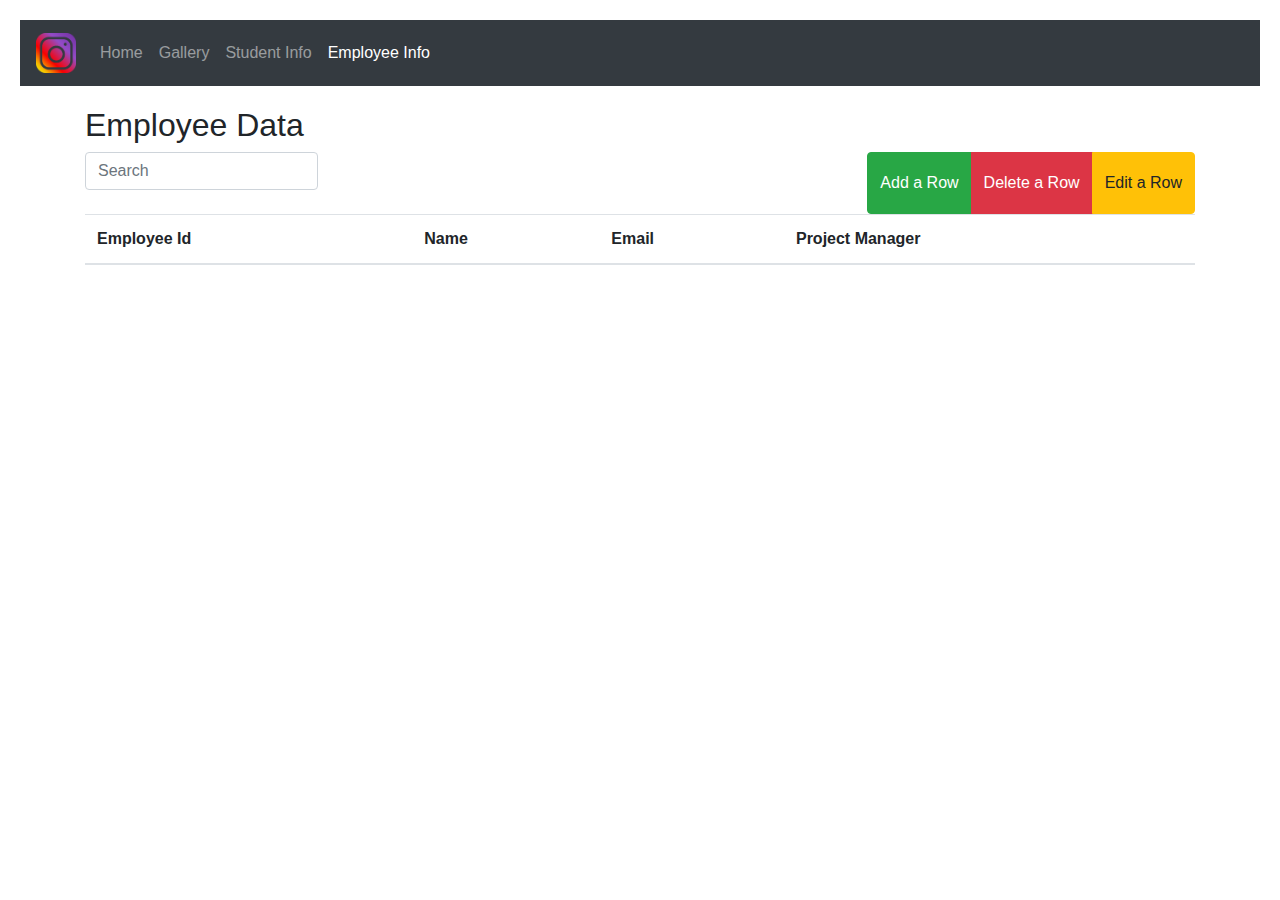
<file: empdata.html>
<!DOCTYPE html>
<html lang="en">
<head>
<meta charset="utf-8">
<meta name="viewport" content="width=device-width, initial-scale=1, shrink-to-fit=no">
<title>TableInfo</title>
<link rel="stylesheet" type="text/css" href="css/studdata.css">
<link rel="stylesheet" href="https://stackpath.bootstrapcdn.com/bootstrap/4.3.1/css/bootstrap.min.css">
<link rel="stylesheet" href="https://maxcdn.bootstrapcdn.com/font-awesome/4.7.0/css/font-awesome.min.css">
<script src="https://code.jquery.com/jquery-3.3.1.slim.min.js" integrity="sha384-q8i/X+965DzO0rT7abK41JStQIAqVgRVzpbzo5smXKp4YfRvH+8abtTE1Pi6jizo" crossorigin="anonymous"></script>
<script src="https://cdnjs.cloudflare.com/ajax/libs/popper.js/1.14.7/umd/popper.min.js" integrity="sha384-UO2eT0CpHqdSJQ6hJty5KVphtPhzWj9WO1clHTMGa3JDZwrnQq4sF86dIHNDz0W1" crossorigin="anonymous"></script>
<script src="https://stackpath.bootstrapcdn.com/bootstrap/4.3.1/js/bootstrap.min.js" integrity="sha384-JjSmVgyd0p3pXB1rRibZUAYoIIy6OrQ6VrjIEaFf/nJGzIxFDsf4x0xIM+B07jRM" crossorigin="anonymous"></script>
<style type="text/css">
    .bs-example{
        margin: 20px;
    }
    .navbar{
        margin-bottom: 1rem;
    }
</style>

</head>
<body>
<div class="bs-example">
    <nav class="navbar navbar-expand-lg navbar navbar-dark bg-dark">
        <a href="#" class="navbar-brand"><img class="logo" src="images/insta.png"></a>
        <button type="button" class="navbar-toggler" data-toggle="collapse" data-target="#navbarCollapse1">
            <span class="navbar-toggler-icon"></span>
        </button>

        <div class="collapse navbar-collapse" id="navbarCollapse1">
            <div class="navbar-nav">
                <a href="index.html#" class="nav-item nav-link">Home</a>
                <a href="picgallery.html#" class="nav-item nav-link">Gallery</a>
                <a href="studdata.html" class="nav-item nav-link">Student Info</a>
                <a href="empdata.html" class="nav-item nav-link active">Employee Info</a>
            </div>
        </div>
    </nav>
</div>
<div class="container">
    <h2>Employee Data</h2>
    <div class ="operations">
        <div class="active-purple-3 active-purple-4 mb-4">
            <input class="form-control" type="text" placeholder="Search" aria-label="Search" onkeyup='SearchAny("emparry")'  id="SearchBar">
        </div>
      <div class="btn-group pull-right" id="EditDeleteBtn">
          <button type="button" class="btn btn-success " onclick="showForm()">Add a Row</button>
          <button type="button" class="btn btn-danger " onclick='DeleteRow("emparry")'>Delete a Row</button>
          <button type="button" class="btn btn-warning " onclick='EditRow("emparry")'>Edit a Row</button>
      </div> 
    </div>
    <table class="table" id="StudTable">
      <thead>
        <tr>
          <th onclick='Sort("emparry","StudTable","rno")'>Employee Id</th>
          <th onclick='Sort("emparry","StudTable","fname")'>Name</th>
          <th onclick='Sort("emparry","StudTable","email")'>Email</th>
          <th onclick='Sort("emparry","StudTable","phno")'>Project Manager</th>
        </tr>
      </thead>
      <tbody id="demo">
      </tbody>
    </table>
  </div>
  <div id="AddForm">
      <form id="localStorageData" method="post" action="">
          <label>Name :</label>
          <input type="text" name="Fname" id="fname" class="stored" value="" />
              
          <label>Project Manager :</label>
          <input type="text" name="Phno" id="phno" class="stored" value="" />
              
          <label>Email :</label>
          <input type="email" name="Email" id="email" class="stored" value="" />
  
          <label>Employee Id :</label>
          <input type="number" name="rno" id="rno" class="stored" value="" />
            
          <input type="Submit"  class="btn btn-outline-success" onclick='savetolocal("emparry")'/>
          <button type="Cancel" class="btn btn-outline-danger" value="Cancel" onclick="hideForm()">Cancel</button>
      </form>
  </div>
  
  
  <script type="text/javascript" src="studdata.js"></script>
  <script>
        ShowOnTable("emparry");
    </script>
  </html>
</file>
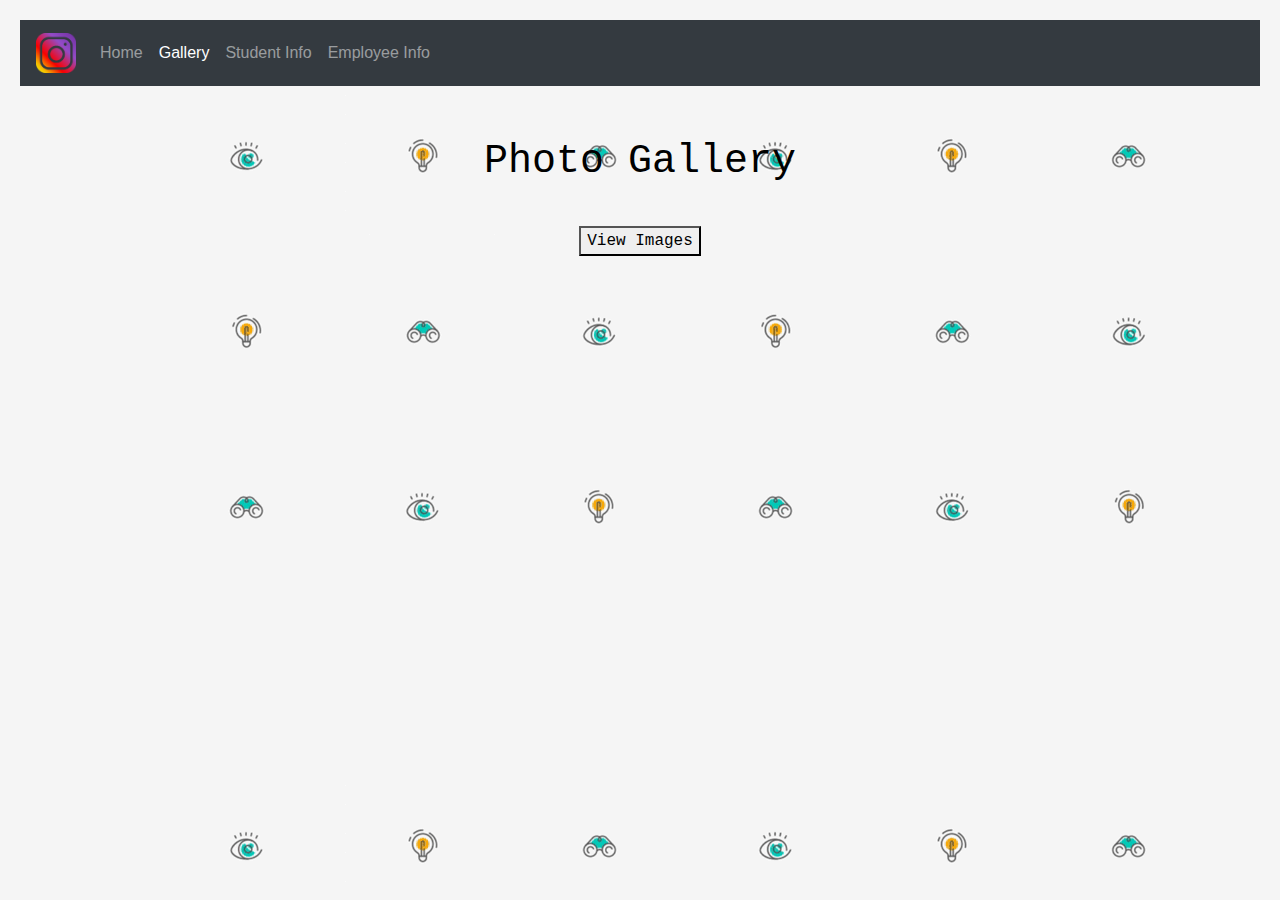
<file: picgallery.html>
<!DOCTYPE html>
<html>
<head>
	<title>Image Gallery</title>
    <link rel="stylesheet" type="text/css" href="css/gallery.css">
    <meta name="viewport" content="width=device-width, initial-scale=1">
    <!-- Latest compiled and minified CSS -->
    <link rel="stylesheet" href="https://maxcdn.bootstrapcdn.com/bootstrap/4.3.1/css/bootstrap.min.css">
    <link rel="stylesheet" href="https://stackpath.bootstrapcdn.com/bootstrap/4.3.1/css/bootstrap.min.css">

    <!-- jQuery library -->
    <script src="https://ajax.googleapis.com/ajax/libs/jquery/3.4.1/jquery.min.js"></script>

    <!-- Popper JS -->
    <script src="https://cdnjs.cloudflare.com/ajax/libs/popper.js/1.14.7/umd/popper.min.js"></script>

    <!-- Latest compiled JavaScript -->
    <script src="https://maxcdn.bootstrapcdn.com/bootstrap/4.3.1/js/bootstrap.min.js"></script>
    <script src="https://stackpath.bootstrapcdn.com/bootstrap/4.3.1/js/bootstrap.min.js"></script>
    <script src="images.js"></script>
    <script>
            $(document).ready(function(){
              $("button").click(function(){
                $("#col1").fadeIn(3000);
                $("#col2").fadeIn(3000);
                $("#col3").fadeIn(3000);
                $("#col4").fadeIn(3000);
              });
            });
            </script>
            <style type="text/css">
              .bs-example{
                  margin: 20px;
              }
              .navbar{
                  margin-bottom: 1rem;
              }
          </style>
</head>
<body>
    <div class="bs-example">
        <nav class="navbar navbar-expand-lg navbar navbar-dark bg-dark">
            <a href="#" class="navbar-brand"><img class="logo" src="images/insta.png"></a>
            <button type="button" class="navbar-toggler" data-toggle="collapse" data-target="#navbarCollapse1">
                <span class="navbar-toggler-icon"></span>
            </button>
    
            <div class="collapse navbar-collapse" id="navbarCollapse1">
                <div class="navbar-nav">
                    <a href="index.html#" class="nav-item nav-link">Home</a>
                    <a href="picgallery.html#" class="nav-item nav-link active">Gallery</a>
                    <a href="studdata.html" class="nav-item nav-link">Student Info</a>
                    <a href="empdata.html" class="nav-item nav-link">Employee Info</a>
                </div>
            </div>
        </nav>
    </div>
    <div class="header">
      <h1>Photo Gallery</h1>
    </div>
    <div class="buttonImg">
            <button>View Images</button>
    </div><br>

    <div class="container">
            <span onclick="this.parentElement.style.display='none'" class="closebtn">&times;</span>
            <img id="expandedImg" class="rounded">
    </div>
    
    <div class="row"> 
        <div class="column" id="col1" style="display:none;">
            
        </div>
        <div class="column" id="col2" style="display:none;">
            
        </div>  
        <div class="column" id="col3" style="display:none;">
            
        </div>
        <div class="column" id="col4" style="display:none;">
        
        </div>
    </div>
    
    <script type="text/javascript">
      function ImgView(imgs) {
    var expandImg = document.getElementById("expandedImg");
    expandImg.src = imgs.src;
    expandImg.parentElement.style.display = "block";
    
}
    
    
    var i;
    var col;
    var atag,imgsrc,div,k;
    for(var i=0,col=1; i<image.images.length;i++)
    {   
        atag=document.createElement("a");
        atag.setAttribute('href',"#");
        imgsrc =document.createElement("IMG");
        imgsrc.setAttribute('src',image.images[i]);
        imgsrc.setAttribute('onclick',"ImgView(this);")
        atag.appendChild(imgsrc);
        k="col"+col;
        div =document.getElementById(k);
        div.appendChild(atag);
        col++;
        if(col == 5)
        {
            col=1;
        }


    }
    </script>
    </body>
    </html>
</file>
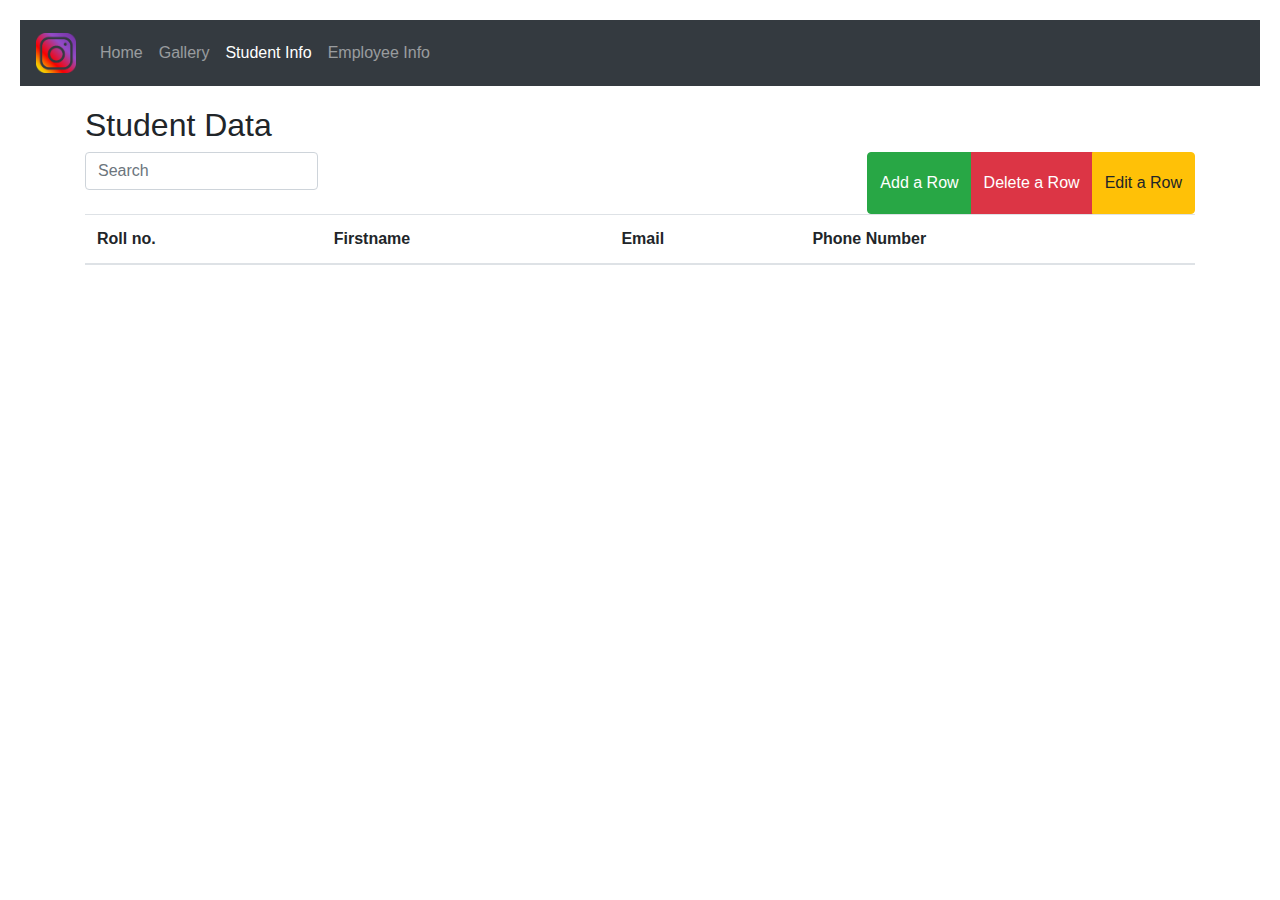
<file: studdata.html>
<!DOCTYPE html>
<html lang="en">
<head>
<meta charset="utf-8">
<meta name="viewport" content="width=device-width, initial-scale=1, shrink-to-fit=no">
<title>TableInfo</title>
<link rel="stylesheet" type="text/css" href="css/studdata.css">
<link rel="stylesheet" href="https://stackpath.bootstrapcdn.com/bootstrap/4.3.1/css/bootstrap.min.css">
<link rel="stylesheet" href="https://maxcdn.bootstrapcdn.com/font-awesome/4.7.0/css/font-awesome.min.css">
<script src="https://code.jquery.com/jquery-3.3.1.slim.min.js" integrity="sha384-q8i/X+965DzO0rT7abK41JStQIAqVgRVzpbzo5smXKp4YfRvH+8abtTE1Pi6jizo" crossorigin="anonymous"></script>
<script src="https://cdnjs.cloudflare.com/ajax/libs/popper.js/1.14.7/umd/popper.min.js" integrity="sha384-UO2eT0CpHqdSJQ6hJty5KVphtPhzWj9WO1clHTMGa3JDZwrnQq4sF86dIHNDz0W1" crossorigin="anonymous"></script>
<script src="https://stackpath.bootstrapcdn.com/bootstrap/4.3.1/js/bootstrap.min.js" integrity="sha384-JjSmVgyd0p3pXB1rRibZUAYoIIy6OrQ6VrjIEaFf/nJGzIxFDsf4x0xIM+B07jRM" crossorigin="anonymous"></script>
<style type="text/css">
    .bs-example{
        margin: 20px;
    }
    .navbar{
        margin-bottom: 1rem;
    }
</style>

</head>
<body>
<div class="bs-example">
    <nav class="navbar navbar-expand-lg navbar navbar-dark bg-dark">
        <a href="#" class="navbar-brand"><img class="logo" src="images/insta.png"></a>
        <button type="button" class="navbar-toggler" data-toggle="collapse" data-target="#navbarCollapse1">
            <span class="navbar-toggler-icon"></span>
        </button>

        <div class="collapse navbar-collapse" id="navbarCollapse1">
            <div class="navbar-nav">
                <a href="index.html#" class="nav-item nav-link">Home</a>
                <a href="picgallery.html#" class="nav-item nav-link">Gallery</a>
                <a href="studdata.html" class="nav-item nav-link active">Student Info</a>
                <a href="empdata.html" class="nav-item nav-link">Employee Info</a>
            </div>
        </div>
    </nav>
</div>

<div class="container">
  <h2>Student Data</h2>
  <div class ="operations">
      <div class="active-purple-3 active-purple-4 mb-4">
          <input class="form-control" type="text" placeholder="Search" aria-label="Search" onkeyup='SearchAny("studarry")'  id="SearchBar">
      </div>
    <div class="btn-group pull-right" id="EditDeleteBtn">
        <button type="button" class="btn btn-success " onclick="showForm()">Add a Row</button>
        <button type="button" class="btn btn-danger " onclick='DeleteRow("studarry")'>Delete a Row</button>
        <button type="button" class="btn btn-warning " onclick='EditRow("studarry")'>Edit a Row</button>
    </div> 
  </div>
  <table class="table" id="StudTable">
    <thead>
      <tr>
        <th onclick='Sort("studarry","StudTable","rno")'>Roll no.</th>
        <th onclick='Sort("studarry","StudTable","fname")'>Firstname</th>
        <th onclick='Sort("studarry","StudTable","email")'>Email</th>
        <th onclick='Sort("studarry","StudTable","phno")'>Phone Number</th>
      </tr>
    </thead>
    <tbody id="demo">
    </tbody>
  </table>
<div id="AddForm">
    <form id="localStorageData" method="post" action="">
        <label>Name :</label>
        <input type="text" name="Fname" id="fname" class="stored" value="" />
            
        <label>Phone Number :</label>
        <input type="number" name="Phno" id="phno" class="stored" value="" />
            
        <label>Email :</label>
        <input type="email" name="Email" id="email" class="stored" value="" />

        <label>Roll No. :</label>
        <input type="number" name="rno" id="rno" class="stored" value="" />
          
        <input type="Submit" class="btn btn-outline-success" onclick='savetolocal("studarry")'/>

        <button type="Cancel"  class="btn btn-outline-danger" value="Cancel" onclick="hideForm()">Cancel</button>
    </form>
</div>


<script type="text/javascript" src="studdata.js"></script>
<script>
    ShowOnTable("studarry");
</script>
</html>
</file>
<file: css/studdata.css>
*, *:before, *:after {
	box-sizing: border-box;
  }
  
  body {
	margin: 0;
	font-family: "sans-serif";
  }
  .zoom{
      text-align: center;
      width: 100%;
      height: auto;
  }
  .operations{
    display: flex;
    justify-content: space-between;
  }

  .container{
    position: relative;
  }
  .btn-group{
    display: flex;
    justify-content: space-evenly;
  }
  .logo{
    height: 40px;
    width:auto;
  }
  .loadTable{
    display: flex;
    justify-content: center;
  }
</file>
<file: css/gallery.css>
*, *:before, *:after {
	box-sizing: border-box;
  }
  
  body {
	margin: 0;
	font-family: "sans-serif";
	background-image:url('../images/back10.gif');
	background-size: auto auto;
	align-items: center;
  }

  .header {
	text-align: center;
	padding: 32px;
	color: black;
	font-family: "Courier New";
  }
  .buttonImg{
	  text-align: center;
	  font-family: "Courier New";
  }
  .row {
	display: flex;
	flex-wrap: wrap;
	padding: 50px 150px;
  }
  
  .column {
	flex: 25%;
	max-width: 25%;
	padding: 0 4px;
  }
  
  .column img {
	width: 100%;
	margin-top: 8px;
	vertical-align: middle;
	opacity: .5;
  }
  
  .column img:hover{
  opacity: 1;
  min-width:102%;
  }
  
  .container {
	position: relative;
	display: none;
	text-align: center;
	}
  .container img{
	  width: 70%;
	  height: auto;
  }
  .closebtn {
	  position: absolute;
	  color: white;
	  font-size: 35px;
	  cursor: pointer;
	  top: 0px;
  }
  .logo{
    height: 40px;
    width:auto;
  }

	
  
  @media screen and (max-width: 800px) {
	.column {
	  flex: 50%;
	  max-width: 50%;
	}
  }
  
  @media screen and (max-width: 600px) {
	.column {
	  flex: 100%;
	  max-width: 100%;
	}
  }
</file>
